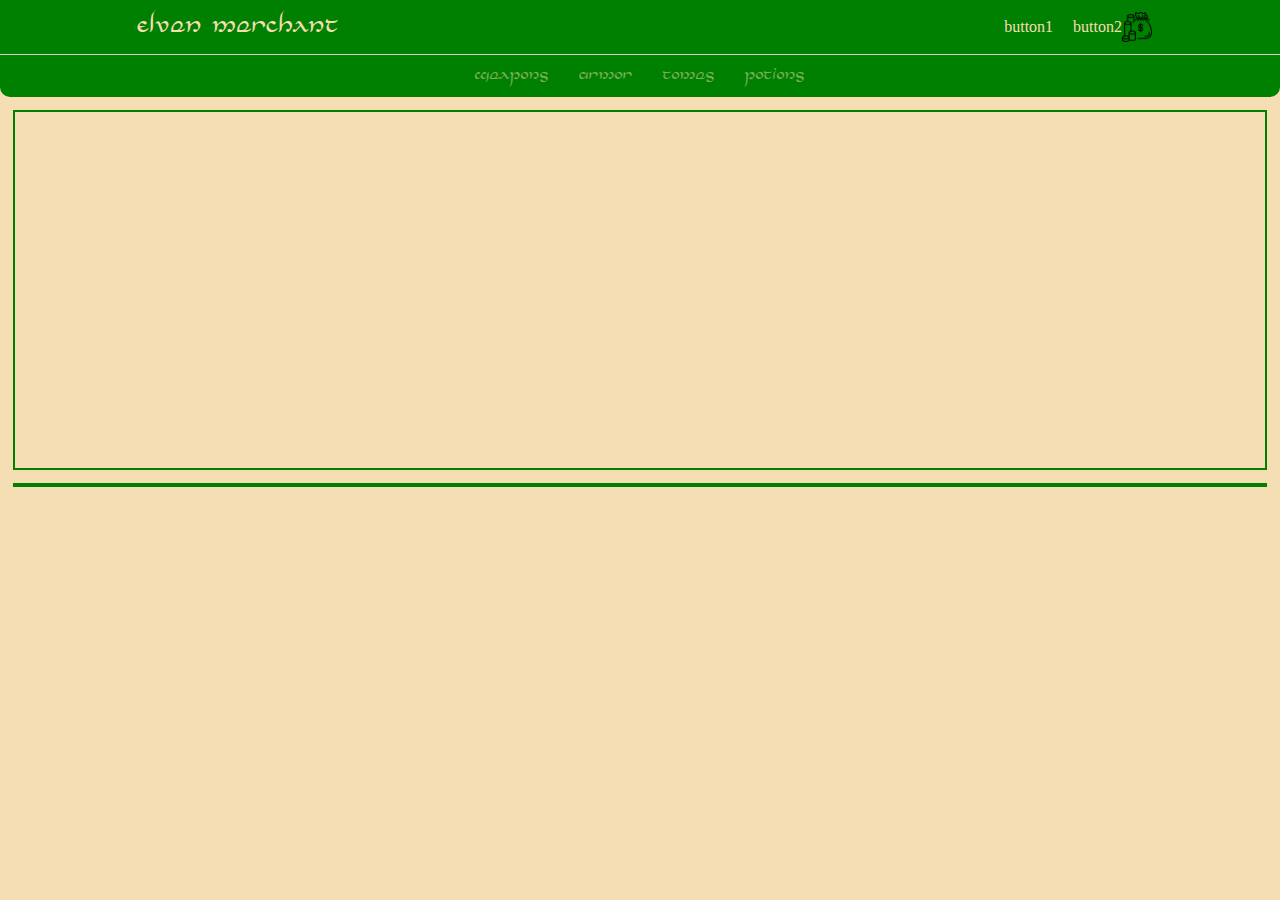
<file: index.html>
<!DOCTYPE html>

<head>
    <link rel="stylesheet" href="./assets/styles/style.css">
</head>

<body class="body">

    <nav class="navbar">
        <div class="nav">
            <div class="logo">
                <p>Elven Merchant</p>
            </div>
            <div class="nav-items">
                <div class="nav-buttons">button1</div>
                <div class="nav-buttons">button2</div>
                <a href="#"></a><img src="./assets/images/money-bag.png" width="30"></a>
            </div>
        </div>
        <ul class="links-container">
            <li class="link">Weapons</li>
            <li class="link">Armor</li>
            <li class="link">Tomes</li>
            <li class="link">Potions</li>
        </ul>
    </nav>

    <div id="main" class="main"></div>
    <footer class="footer"></footer>
</body>
</file>
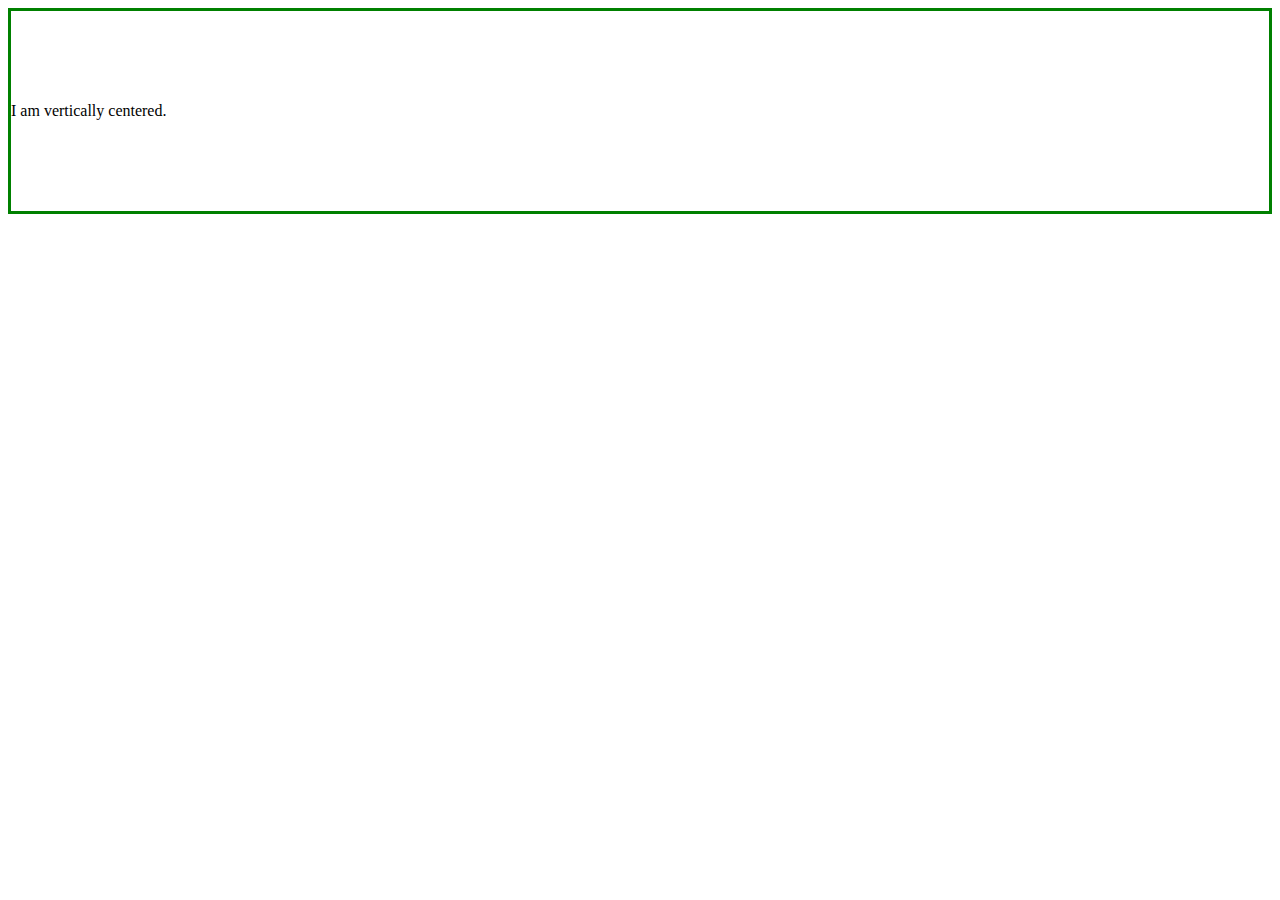
<file: centering.html>
<!DOCTYPE html>
<html>

<head>
    <style>
        .container {
            height: 200px;
            position: relative;
            border: 3px solid green;
        }

        .vertical-center {
            margin: 0;
            position: absolute;
            top: 50%;
            -ms-transform: translateY(-50%);
            transform: translateY(-50%);
        }
    </style>
</head>

<body>
    <div class="container">
        <div class="vertical-center">
            <p>I am vertically centered.</p>
        </div>
    </div>

</body>

</html>
</file>
<file: assets/styles/style.css>
@font-face {
    font-family: "elf";
    src: url("../fonts/HalfElven-gzj4.ttf");
}

*{
    margin: 0;
    padding: 0;
    box-sizing: border-box;
}


.body {
    background-color: wheat;
    color: green;
    top: 0;
    left: 0;
    width: 100%;
}


.navbar{
    position: sticky;
    top: 0;
    left: 0;
    width: 100%;
    z-index: 9;
    background-color: green;
    color: wheat;
    border-bottom-left-radius: 10px;
    border-bottom-right-radius: 10px;

}

.nav {
    
    padding: 10px 10vw;
    display: flex;
    justify-content: space-between;
}


.logo {
    font-family: "elf";
    width: 220px;
    text-align: center;
    font-size: x-large;
}

.nav-items {
    display: flex;
    align-items: center;

}

.nav-buttons {
    margin-left: 20px;

}

.nav-buttons a {
    margin-left: 20px; 
}

.nav-buttons a img{
    width: 30px;
}

.links-container{
    width: 100%;
    display: flex;
    padding: 10px 10vw;
    justify-content: center;
    list-style: none;
    border-top: 1px solid #d1d1d1;
}

.link{
    text-transform: capitalize;
    font-family: "elf";
    padding: 0 10px;
    margin: 0 5px;
    text-decoration: none;
    opacity: 0.5;
    transition: .5s;
}

.link:hover{
    opacity: 1;
}

.main {
    margin: 1%;
    background-color: wheat;
    height: 75%;
    border-color: green;
    border-width: 2px;
    height: 360px;
    border-style: solid;
}

.footer {
    border-color: green;
    border-width: 2px;
    height: 25%;
    border-style: solid;
    margin: 1%;
}
</file>
